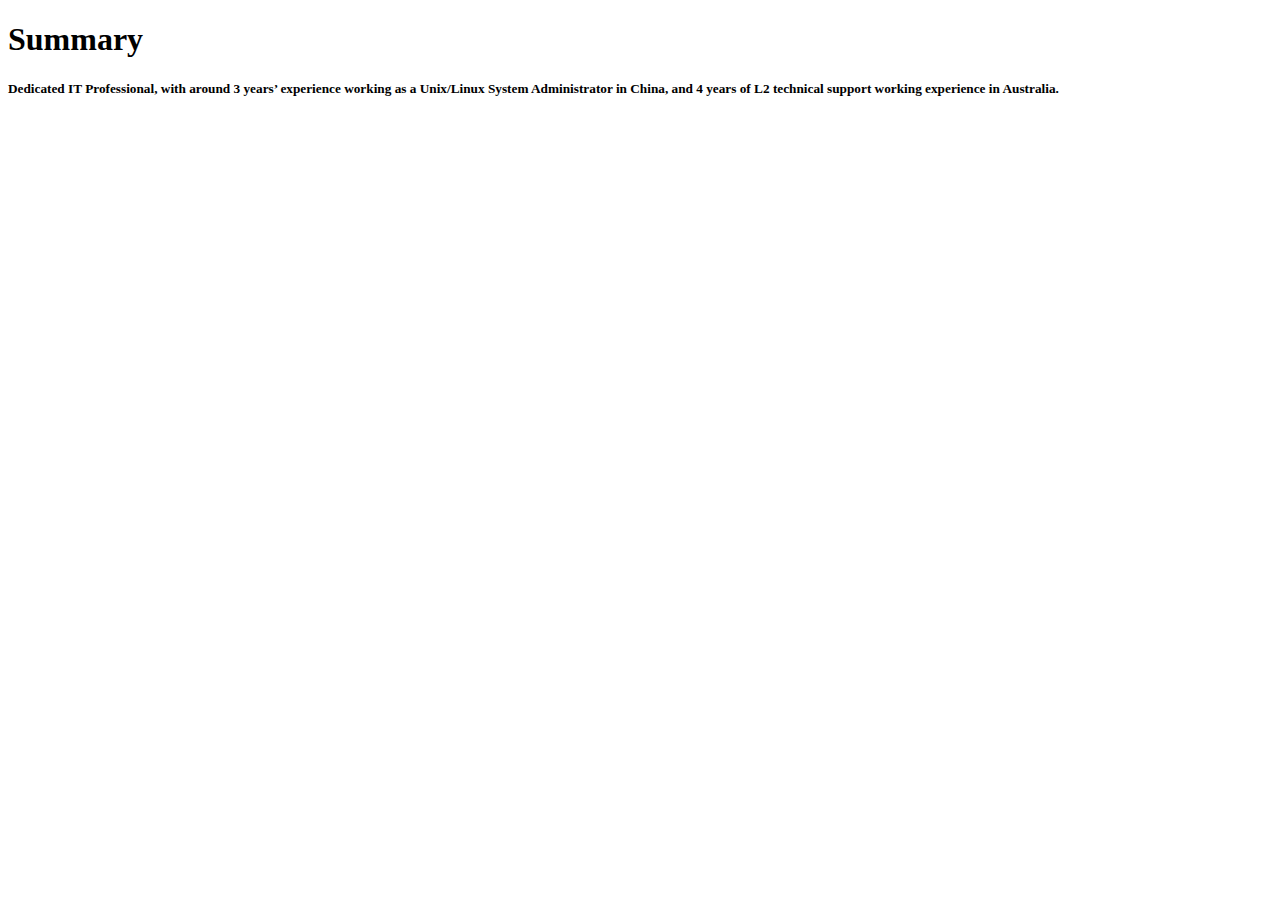
<file: summary.html>
<!DOCTYPE html>
<html lang="en">
<head>
    <meta charset="UTF-8">
    <title>Summary</title>
</head>
<body>
<h1>Summary</h1>
<h5> Dedicated IT Professional, with around 3 years’ experience working as a Unix/Linux System Administrator in
  China, and 4 years of L2 technical support working experience in Australia.</h5>
</body>
</html>
</file>
